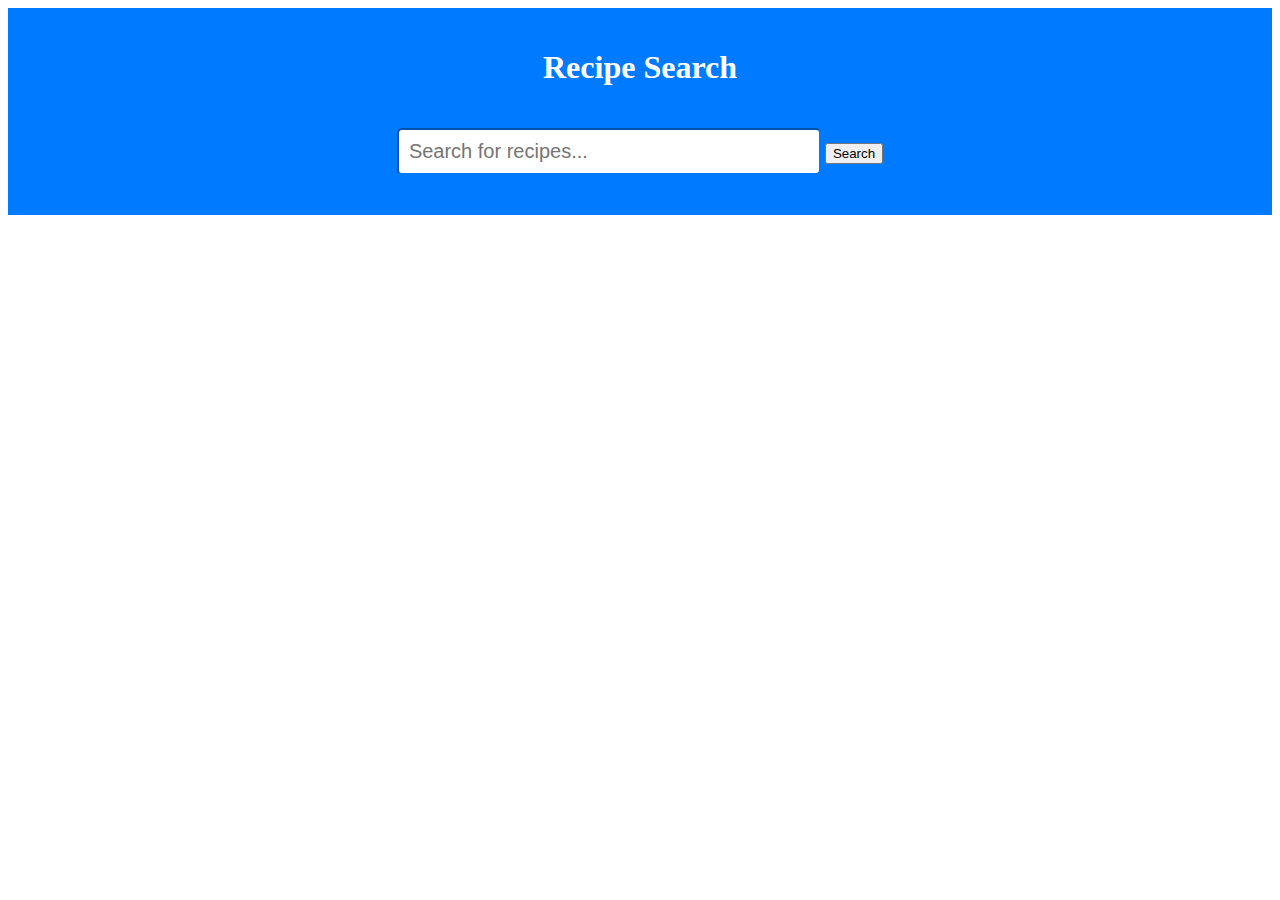
<file: index.html>
<!DOCTYPE html>
<html lang="en">

<head>
    <meta charset="UTF-8">
    <meta name="viewport" content="width=device-width, initial-scale=1.0">
    <title>Recipe Search</title>

    <link href="https://cdn.jsdelivr.net/npm/bootstrap@5.3.2/dist/css/bootstrap.min.css" rel="stylesheet"
        integrity="sha384-T3c6CoIi6uLrA9TneNEoa7RxnatzjcDSCmG1MXxSR1GAsXEV/Dwwykc2MPK8M2HN" crossorigin="anonymous">
    <link rel="stylesheet" href="./style.css">
</head>

<body>
    <header class="bg-primary text-white py-3">
        <h1 class="text-center">Recipe Search</h1>
        <input type="text" id="search-input" class="form-control" placeholder="Search for recipes...">
        <button class="btn btn-primary" id="search-button">Search</button>
    </header>
    <main class="container mt-4">
        <!-- <button id="search-test">Test</button> -->
        <div id="recipe-list" class="list-group">
            
        </div>
        <!-- <div class="recipe-item">
            <h2>Recipe Name</h2>
            <img src="Recipe Image URL" alt="Recipe Image">
        </div> -->
    </main>

    <script src="https://apis.google.com/js/api.js"></script>
    <script src="https://code.jquery.com/jquery-3.6.0.min.js"></script>
    <script src="https://cdn.jsdelivr.net/npm/bootstrap@5.3.2/dist/js/bootstrap.bundle.min.js"></script>
    <script src="./script.js"></script>
</body>

</html>
</file>
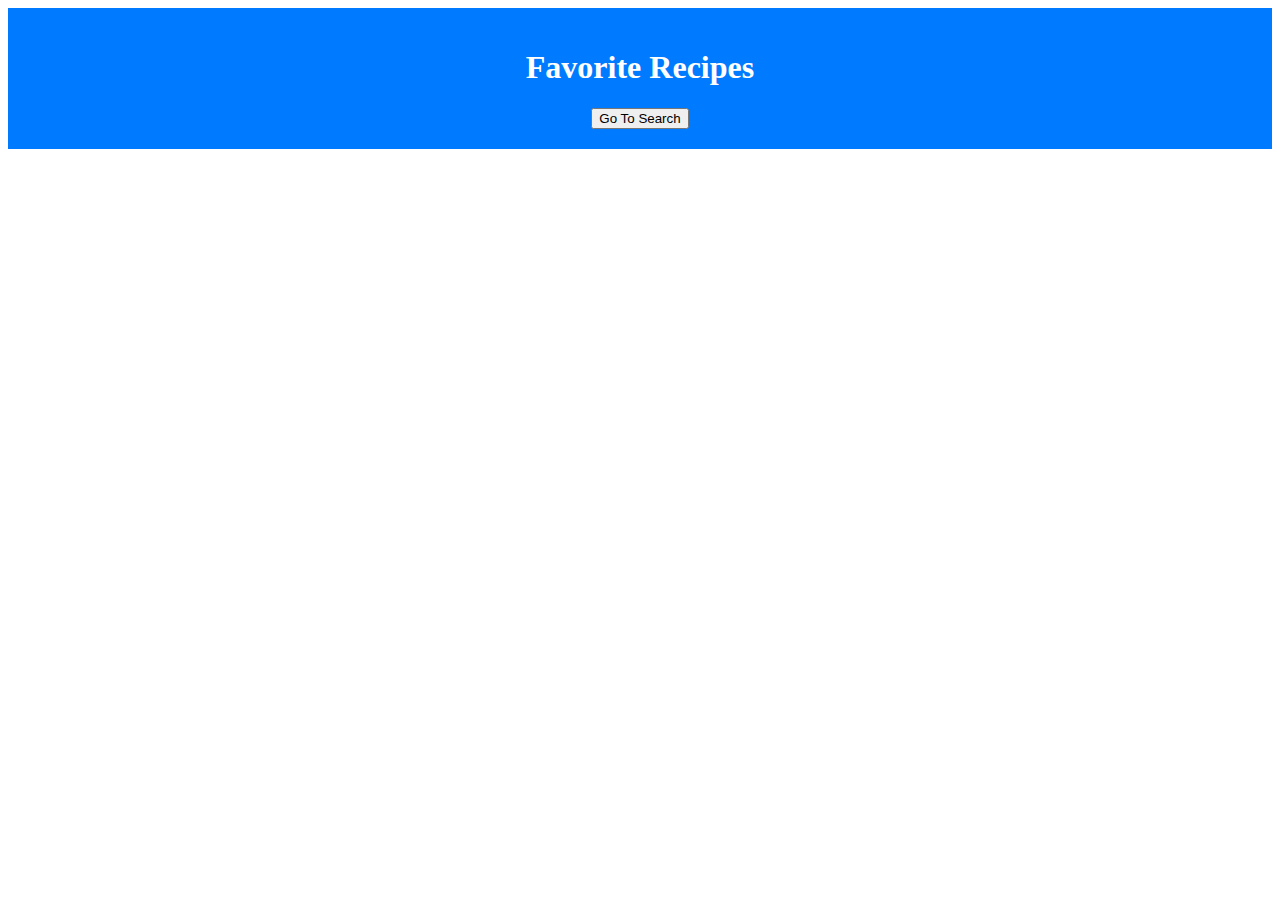
<file: favs.html>
<!DOCTYPE html>
<html lang="en">

<head>
    <meta charset="UTF-8">
    <meta name="viewport" content="width=device-width, initial-scale=1.0">
    <title>Recipe Search</title>

    <link href="https://cdn.jsdelivr.net/npm/bootstrap@5.3.2/dist/css/bootstrap.min.css" rel="stylesheet"
        integrity="sha384-T3c6CoIi6uLrA9TneNEoa7RxnatzjcDSCmG1MXxSR1GAsXEV/Dwwykc2MPK8M2HN" crossorigin="anonymous">
    <link rel="stylesheet" href="./style.css">
</head>

<body>
    <header class="bg-primary text-white py-3">
        <h1 class="text-center">Favorite Recipes</h1>
        <button class="btn btn-danger" id="go-to-search-button">Go To Search</button>
    </header>
    <main class="container mt-4">
        <!-- <button id="search-test">Test</button> -->
        <div id="recipe-list" class="list-group">
            
        </div>
        <!-- <div class="recipe-item">
            <h2>Recipe Name</h2>
            <img src="Recipe Image URL" alt="Recipe Image">
        </div> -->
    </main>

    <script src="https://apis.google.com/js/api.js"></script>
    <script src="https://code.jquery.com/jquery-3.6.0.min.js"></script>
    <script src="https://cdn.jsdelivr.net/npm/bootstrap@5.3.2/dist/js/bootstrap.bundle.min.js"></script>
    <script src="./favs.js"></script>
</body>

</html>
</file>
<file: style.css>
header {
    background-color: #007bff;
    padding: 20px 0;
    text-align: center;
}

h1 {
    font-size: 32px;
    color: white;
}


#search-input {
    border-color: #007bff;
    font-size: 20px;
    padding: 10px;
    border-radius: 5px;
    width: 100%;
    max-width: 400px;
    margin: 20px auto;
}


#recipe-list {
    margin-top: 20px;
}



.recipe-heading {
    display: flex;
    justify-content: space-between;
}



.recipe-body{
    display: flex;
    flex-wrap: wrap;
}

.recipe-body-item{
  flex: 0 50%;  
 }

.recipe-item h2 {
    font-size: 24px;
    margin-bottom: 10px;
}

.recipe-item p {
    font-size: 18px;
    line-height: 1.5;
}


.no-recipes {
    text-align: center;
    font-size: 18px;
    margin-top: 20px;
}


.recipe-item {
    background-color: #fff;
    border: 1px solid #ccc;
    padding: 10px;
    margin-bottom: 10px;
    display: flex;
    flex-direction: column;
    /* align-items: center; */
    /* justify-content: space-between; */
    border-radius: 10px;
    box-shadow: 0 0 5px black;
}


.recipe-image {
    max-width: 100%;
    height: auto;
}
</file>
